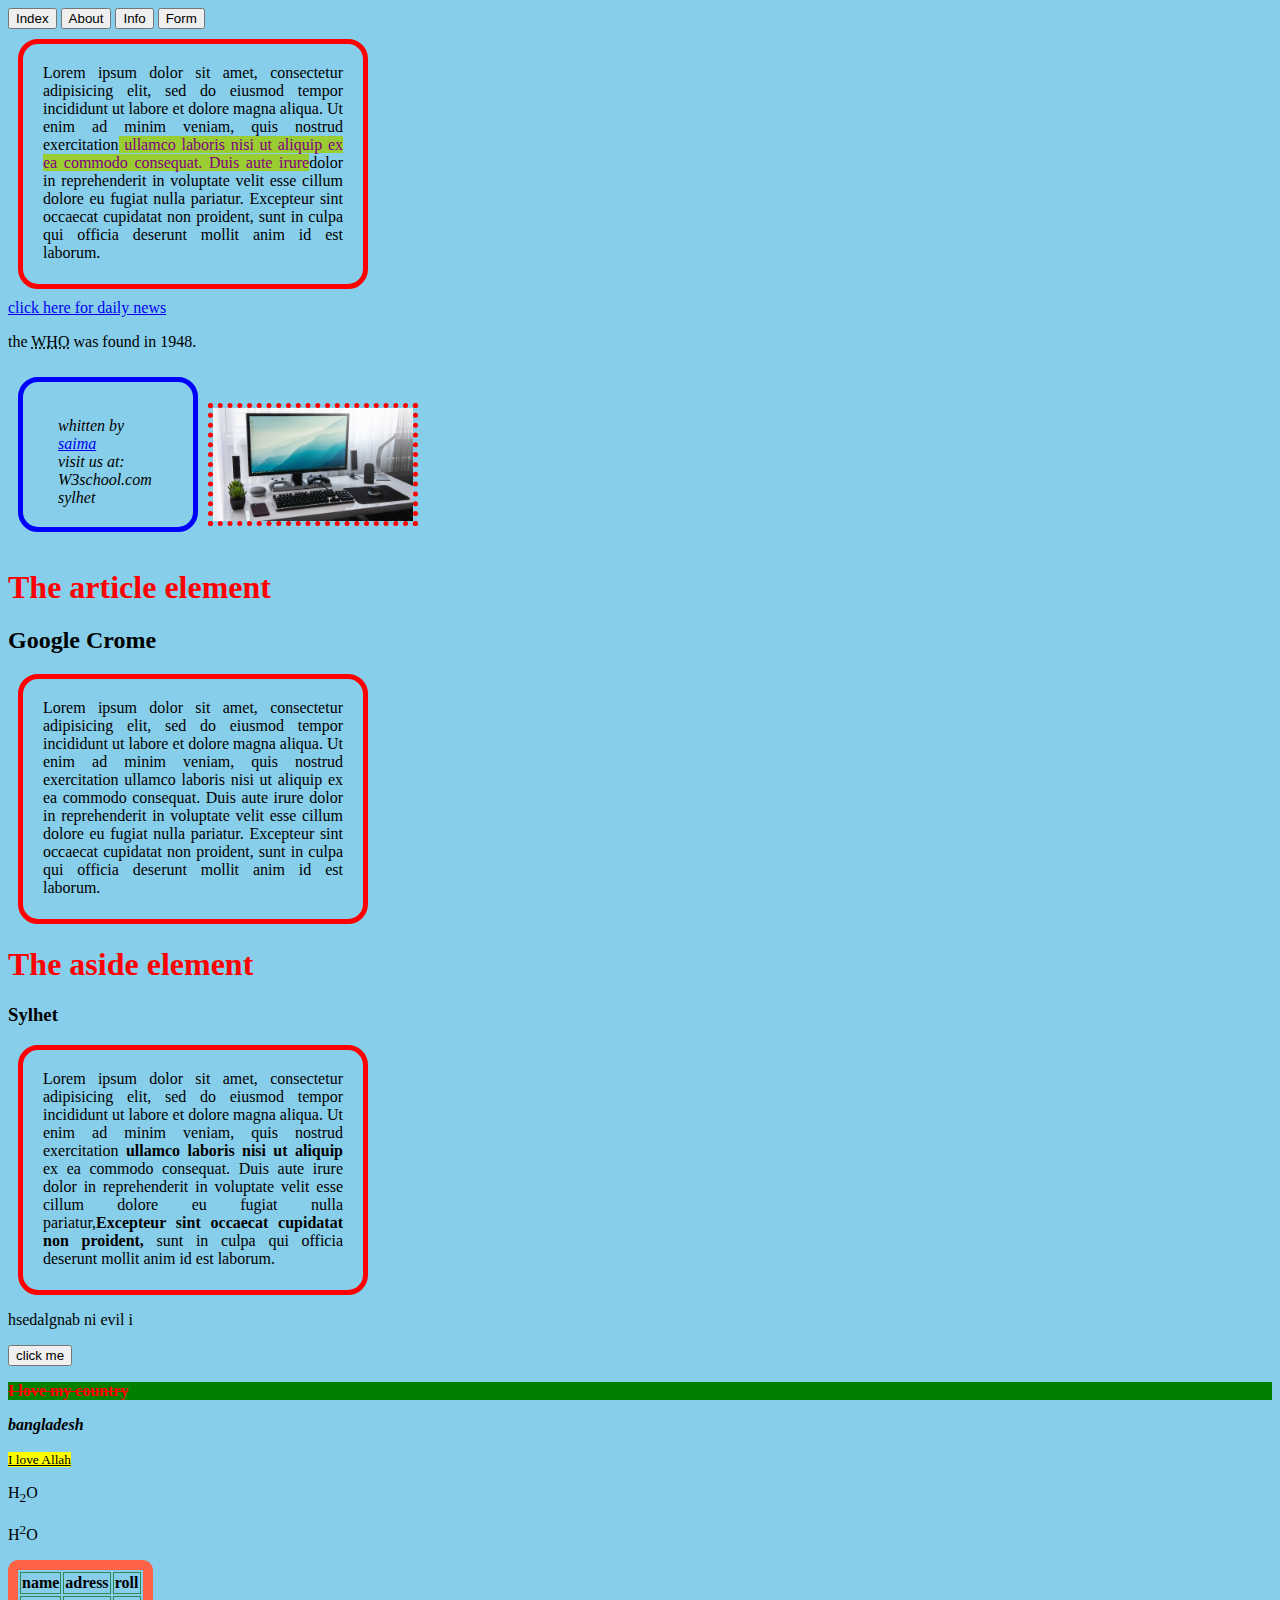
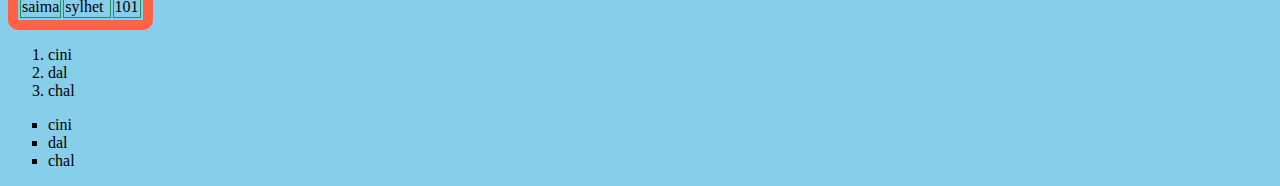
<file: index.html>
<!DOCTYPE html>
<html lang="en">
<head>
    <meta charset="UTF-8">
    <meta name="viewport" content="width=device-width, initial-scale=1.0">
    <title>INDEX</title>
    <link rel="stylesheet" href="css/style.css">
</head>
<body>
    <!-- this a comment -->
    <a href="index.html"><button>Index</button></a>
    <a href="about.html"><button>About</button></a>
    <a href="hy.html"><button>Info</button></a>
     <a href="form.html"><button>Form</button></a>
    <p class="gf">Lorem ipsum dolor sit amet, consectetur adipisicing elit, sed do eiusmod
    tempor incididunt ut labore et dolore magna aliqua. Ut enim ad minim veniam,
    quis nostrud exercitation<span class="by"> ullamco laboris nisi ut aliquip ex ea commodo
    consequat. Duis aute irure</span>dolor in reprehenderit in voluptate velit esse
    cillum dolore eu fugiat nulla pariatur. Excepteur sint occaecat cupidatat non
    proident, sunt in culpa qui officia deserunt mollit anim id est laborum.</p>
    <a href="https://www.thedailystar.net/">click here for daily news</a>
    <p> the <abbr title="World Health Organization">WHO</abbr> was found in 1948.</p>
    <address class="bf"> 
        whitten by <a href="www.sb7401817@gmail.com">saima</a><br>
        visit us at:<br>
        W3school.com<br>
        sylhet<br>
    </address> <br>
    <br>
    <img src="images/com.jpg" usemap="#computer">  <br><br>
    <h1>The article element</h1>
    <article>
        <h2>Google Crome</h2>
        <p class="gf">Lorem ipsum dolor sit amet, consectetur adipisicing elit, sed do eiusmod
        tempor incididunt ut labore et dolore magna aliqua. Ut enim ad minim veniam,
        quis nostrud exercitation ullamco laboris nisi ut aliquip ex ea commodo
        consequat. Duis aute irure dolor in reprehenderit in voluptate velit esse
        cillum dolore eu fugiat nulla pariatur. Excepteur sint occaecat cupidatat non
        proident, sunt in culpa qui officia deserunt mollit anim id est laborum.</p>
    </article>
    <h1>The aside element</h1>
    <aside>
        <h3>Sylhet</h3>
        <p class="gf">Lorem ipsum dolor sit amet, consectetur adipisicing elit, sed do eiusmod
        tempor incididunt ut labore et dolore magna aliqua. Ut enim ad minim veniam,
        quis nostrud exercitation <b>ullamco laboris nisi ut aliquip</b> ex ea commodo
        consequat. Duis aute irure dolor in reprehenderit in voluptate velit esse
        cillum dolore eu fugiat nulla pariatur,<b>Excepteur sint occaecat cupidatat non
        proident,</b> sunt in culpa qui officia deserunt mollit anim id est laborum.
    </p>
    </aside>
    <p><bdo dir="rtl">i live in bangladesh </bdo></p>
    <button type="button" onclick="alert('hello word')">click me
    </button>
    <p style="color:red;background-color: green"><b><del>I love my country</del></b></p>
    <p><strong><i>bangladesh</i></strong></p>
    <p><small><u> <mark>I love Allah</mark></u></small></p>
    <p>H<sub>2</sub>O</p>
   <p>H<sup>2</sup>O</p>
   <table class="beb">
        <tr>
            <th>name</th>
            <th>adress</th>
            <th>roll</th>
        </tr>
        <tr>
            <td>saima</td>
            <td>sylhet</td>
            <td>101</td>
        </tr>
   </table>
  <ol type="1">
    <li>cini</li>
    <li>dal</li>
    <li>chal</li>
  </ol>
  <ul type="square">
    <li>cini</li>
    <li>dal</li>
    <li>chal</li>
  </ul>
    </body>
</html>
</file>
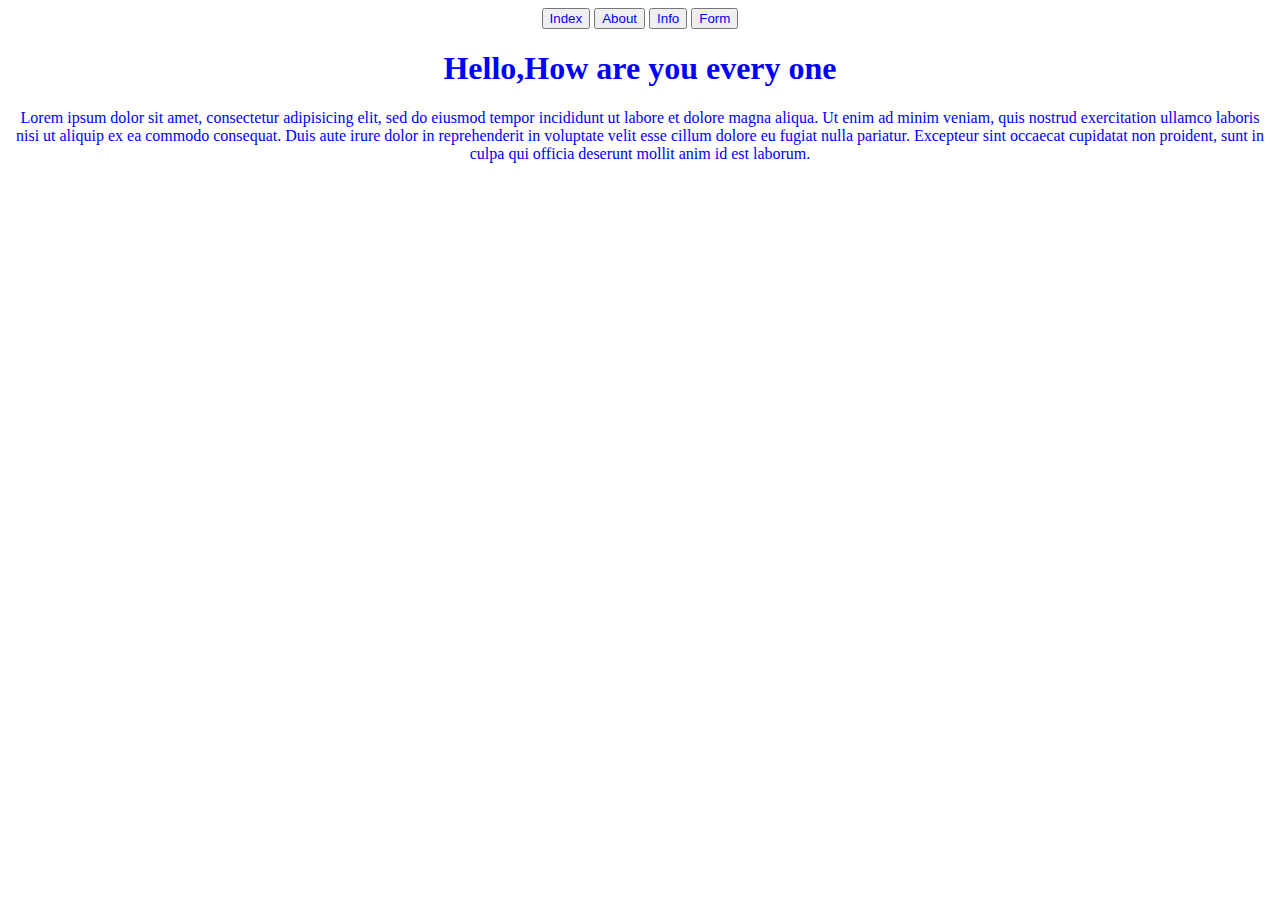
<file: about.html>
<!DOCTYPE html>
<html lang="en">
<head>
    <meta charset="UTF-8">
    <meta name="viewport" content="width=device-width, initial-scale=1.0">
    <title>ABOUT</title>
   <style>
       *{
        color: blue;
        text-align: center;
       }
   </style>
</head>
<body>
    <a href="index.html"><button>Index</button></a>
    <a href="about.html"><button>About</button></a>
    <a href="hy.html"><button>Info</button></a>
     <a href="form.html"><button>Form</button></a>
<h1>Hello,How are you every one</h1>
<p>Lorem ipsum dolor sit amet, consectetur adipisicing elit, sed do eiusmod
tempor incididunt ut labore et dolore magna aliqua. Ut enim ad minim veniam,
quis nostrud exercitation ullamco laboris nisi ut aliquip ex ea commodo
consequat. Duis aute irure dolor in reprehenderit in voluptate velit esse
cillum dolore eu fugiat nulla pariatur. Excepteur sint occaecat cupidatat non
proident, sunt in culpa qui officia deserunt mollit anim id est laborum.
</p>
</body>
</html>
</file>
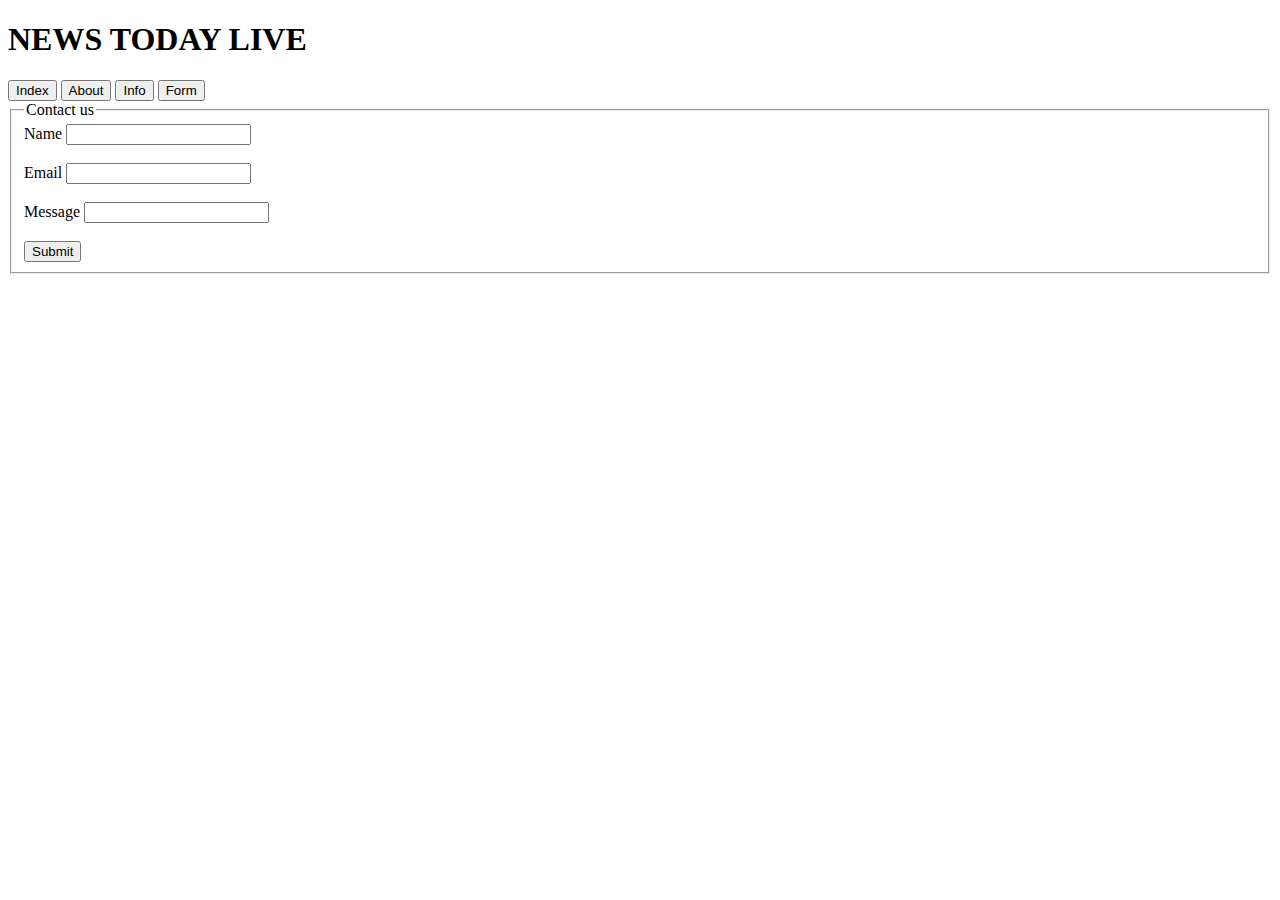
<file: form.html>
<!DOCTYPE html>
<html lang="en">
<head>
    <meta charset="UTF-8">
    <meta http-equiv="X-UA-Compatible" content="IE=edge">
    <meta name="viewport" content="width=device-width, initial-scale=1.0">
    <title>NEwS</title>
</head>
<body>
    <h1>NEWS TODAY LIVE</h1> 
     <a href="index.html"><button>Index</button></a>
    <a href="about.html"><button>About</button></a>
    <a href="hy.html"><button>Info</button></a>
    <a href="form.html"><button>Form</button></a>
    <form action="#" method="POST">
        <fieldset> 
            <legend>Contact us</legend>
            Name
            <input type="text">
            <br>
            <br>
            Email
            <input type="text">
            <br>
            <br>
            Message
            <input type="text">
            <br>
            <br>
            <input type="submit">
        </fieldset>
    </form>
   
</body>
</html>
</file>
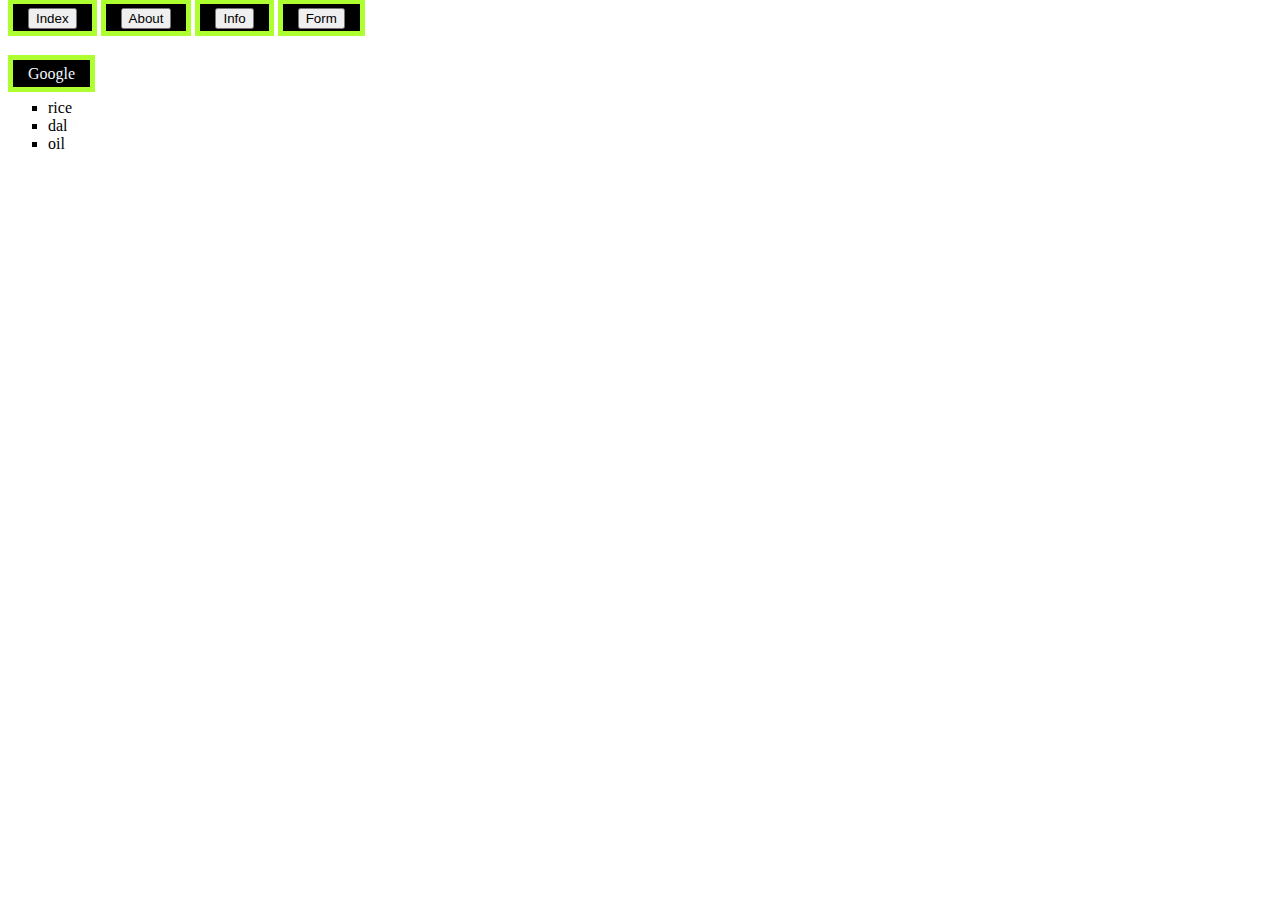
<file: hy.html>
<!DOCTYPE html>
<html lang="en">
<head>
    <meta charset="UTF-8">
    <meta http-equiv="X-UA-Compatible" content="IE=edge">
    
    <meta name="viewport" content="width=device-width, initial-scale=1.0">
    <script. src="https://kit.fontawesome.com/4fb76325df.js" crossorigin="anonymous"></script.>
    <link rel="stylesheet"href="css/cc.css">
    <title>style</title>
</head>
<body>
     <a href="index.html"><button>Index</button></a>
    <a href="about.html"><button>About</button></a>
    <a href="hy.html"><button>Info</button></a>
     <a href="form.html"><button>Form</button></a>
    <br>
    <br>
    <br>
     <a href="http://www.google.com" target="_blank">Google</a>
     <br>
    <ul>
        <li>rice</li>
        <li>dal</li>
        <li>oil</li>
    </ul>

</body>
</html>
</file>
<file: css/style.css>
.bf{

	border: 5px solid blue;
	width: 100px;
	height:75px;
	margin:10px;
	padding:35px;
	font: center;
	border-width: 5px;
	border-radius: 20px;
	float:left;
}
.gf{

	border: 5px solid red;
	width:300px;
	height: 200px;
	margin: 10px;
	padding:20px;
	text-align: justify;
	border-width: 5px;
	border-radius: 20px;
}
h1{
	color:red;
}
.beb{
	border:3px solid tomato;
    border-width:10px;
    border-radius:10px;
}
.beb tr,
.beb th,
.beb td{
	border: 1px solid seagreen;
}
img{

	width:200px;
	border: 5px dotted red;
}
.by{
color:purple;
background-color:yellowgreen;

}
.dd{

	border:10px solid blue;
	width: 10px;
}
body{
	background-color:skyblue;
}
</file>
<file: css/cc.css>
a{
    color:aliceblue;
    background-color:black;
    text-decoration: none;
    padding:5px 15px;
    border:5px solid greenyellow;
}
a:hover{
    color:brown;
    background-color: aquamarine;
}
a:active{
    color:chartreuse;
    background-color: darkmagenta;
}
a:visited{
    color:hotpink;
    background-color: steelblue;
}
ul{
    list-style-type: square;
}
</file>
